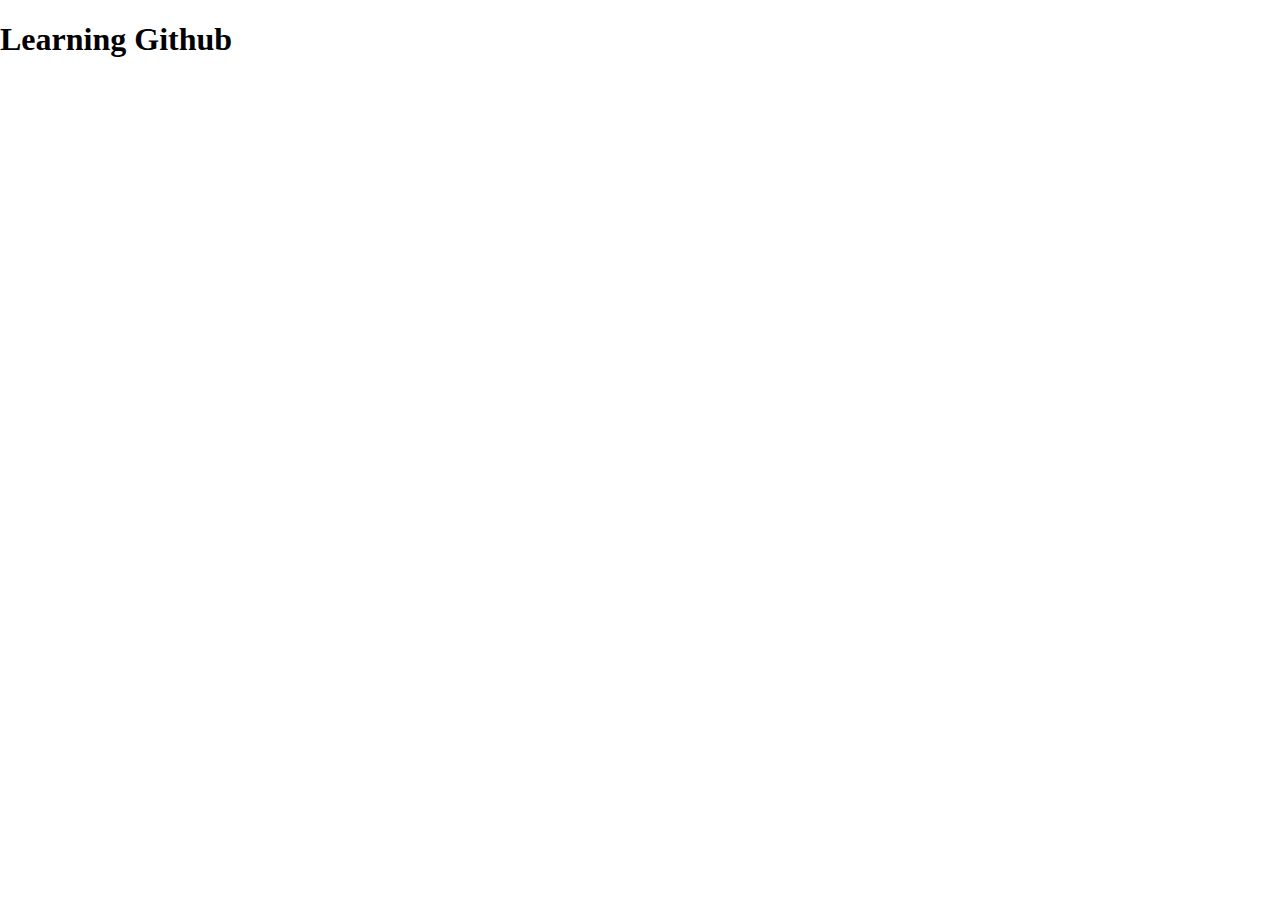
<file: index.html>
<!DOCTYPE html>
<html lang="en">
<head>
    <meta charset="UTF-8">
    <meta name="viewport" content="width=device-width, initial-scale=1.0">
    <title>Git Github</title>
    <link rel="stylesheet" href="style.css">
</head>
<body>
    <h1>Learning Github</h1>
</body>
</html>
</file>
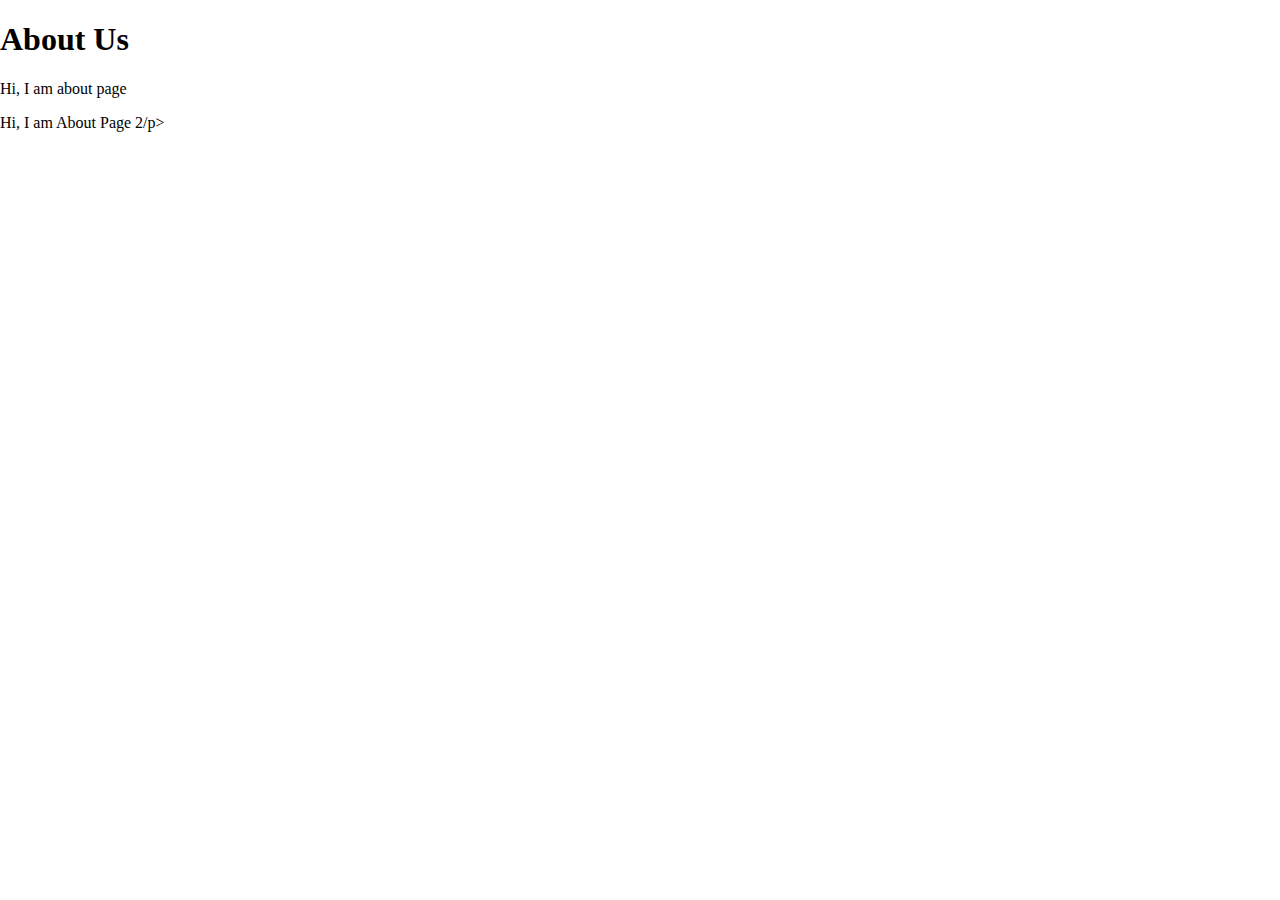
<file: about.html>
<!DOCTYPE html>
<html lang="en">
<head>
    <meta charset="UTF-8">
    <meta name="viewport" content="width=device-width, initial-scale=1.0">
    <title>About Us</title>
    <link rel="stylesheet" href="style.css">
</head>
<body>
    <h1>About Us</h1>
    <p>Hi, I am about page</p>
    <p>Hi, I am About Page 2/p>
</body>
</html>
</file>
<file: style.css>
* { 
    box-sizing: border-box;
}

body { 
    margin: 0;
}
</file>
